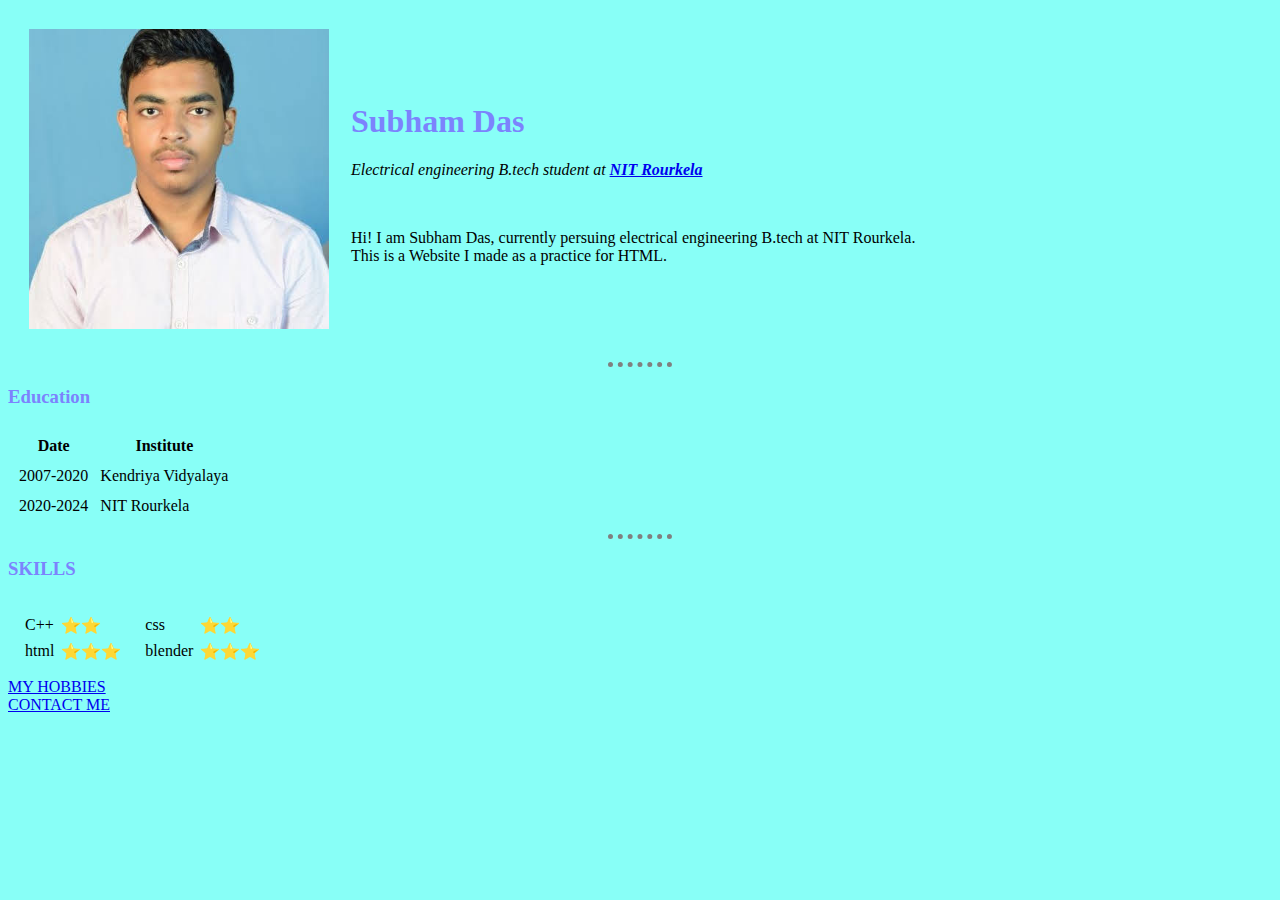
<file: index.html>
<!DOCTYPE html>
<html lang="en" dir="ltr">

<head>
  <meta charset="utf-8">
  <title>Subham's website</title>
  <link rel="stylesheet" href="css/style.css">
</head>

<body>
  <table cellspacing="20px">
    <tr>
      <td><img src="myImage.jpg" alt="Stock image" height="300" width="300" ></td>
      <td><h1>Subham Das</h1>
      <p><em>Electrical engineering B.tech student at <strong><a href="https://www.nitrkl.ac.in/">NIT Rourkela</strong></a></em> </p>
      <br>
      <p>Hi! I am Subham Das, currently persuing electrical engineering B.tech at NIT Rourkela. <br>This is a Website I made as a practice for HTML.</p></td>
    </tr>
  </table>
  <hr>
  <h3><b>Education</b></h3>
  <table cellspacing="10px">
    <thead>
      <th>Date</th>
      <th>Institute</th>
    </thead>
    <tbody>
      <tr>
        <td>
          2007-2020
        </td>
        <td>
          Kendriya Vidyalaya
        </td>
      </tr>
      <tr>
        <td>
          2020-2024
        </td>
        <td>
          NIT Rourkela
        </td>
      </tr>
    </tbody>
  </table>
  <hr>
  <h3>SKILLS</h3>

  <table cellspacing="10px">
    <tr>
      <td><table cellspacing="5px">
        <tr>
          <td>C++</td>
          <td>⭐⭐</td>
        </tr>
        <tr>
          <td>html</td>
          <td>⭐⭐⭐</td>
        </tr>

      </table></td>
      <td>
        <table cellspacing="5px">
          <tr>
            <td>css</td>
            <td>⭐⭐</td>
          </tr>
          <tr>
            <td>blender</td>
            <td>⭐⭐⭐</td>
          </tr>
        </table>
      </td>
    </tr>

  </table>

  <a href="myHobbies.html" target="blank">MY HOBBIES</a>
  <br>
  <a href="contact.html" target="blank">CONTACT ME</a>


</body>

</html>
</file>
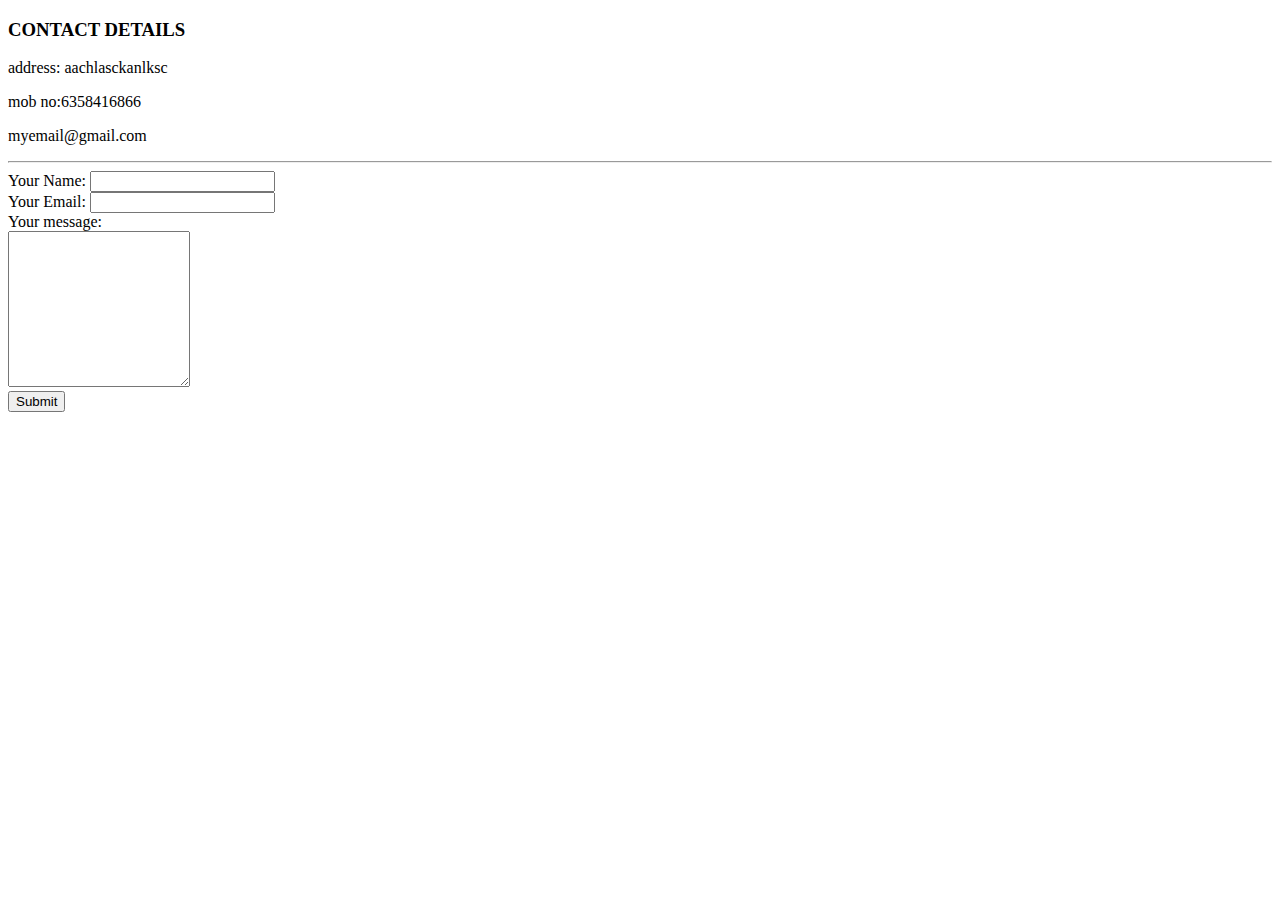
<file: contact.html>
<!DOCTYPE html>
<html lang="en" dir="ltr">

<head>
  <meta charset="utf-8">
  <title></title>
</head>

<body>
  <h3>CONTACT DETAILS</h3>
  <p>address: aachlasckanlksc</p>
  <p>mob no:6358416866</p>
  <p>myemail@gmail.com</p>
  <hr>


  <form class="" action="mailto:subhamdassneha@gmail.com" method="post" enctype="text/plain">
    <label for="">Your Name:</label>
    <input type="text" name="Your Name" value="" required><br>
    <label for="">Your Email:</label>
    <input type="email" name="Your email" value=""><br>
    <label for="">Your message:</label><br>
    <textarea name="Your Message" rows="10" cols="20"></textarea><br>
    <input type="submit" name="">

  </form>
</body>

</html>
</file>
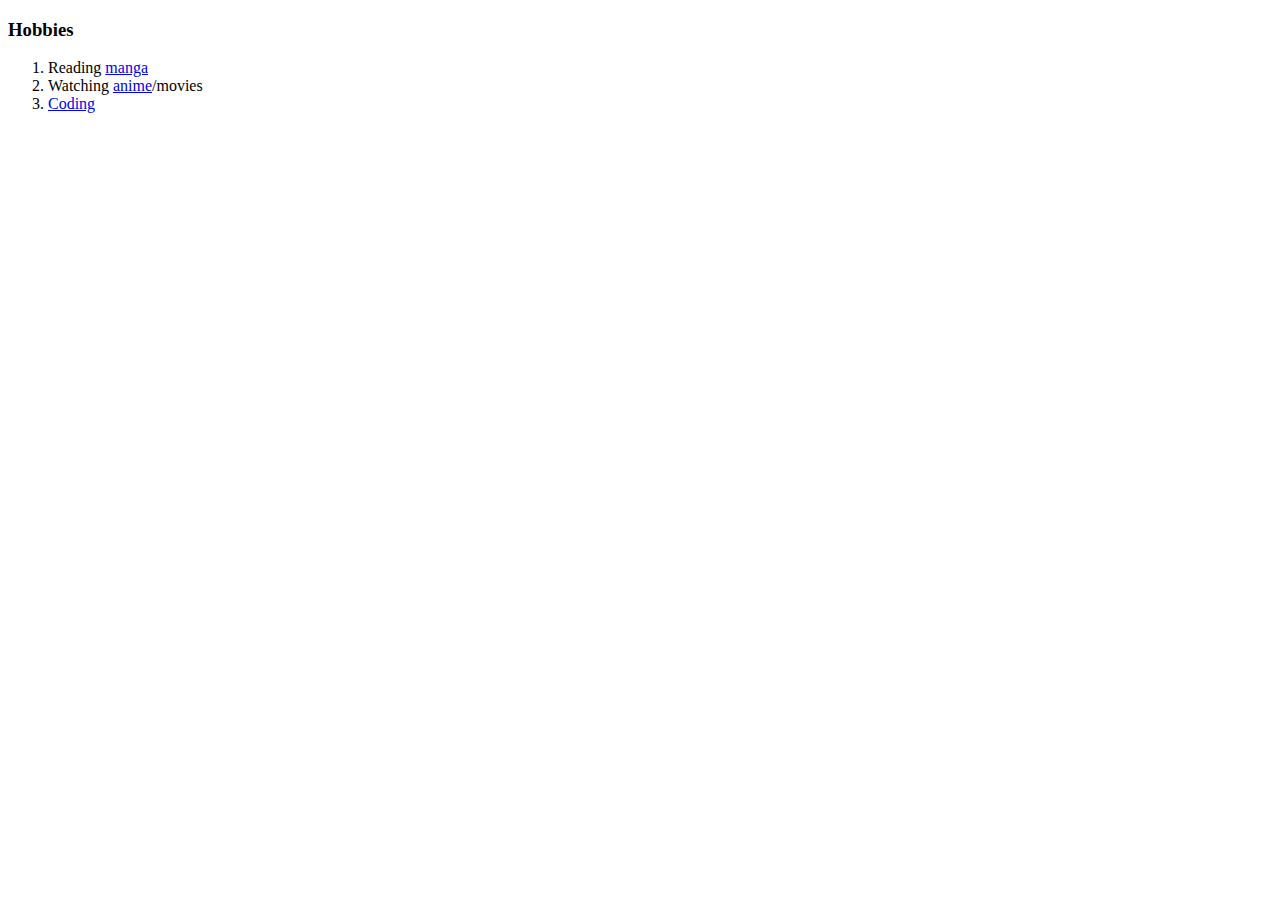
<file: My_hobbies.html>
<!DOCTYPE html>
<html lang="en" dir="ltr">
  <head>
    <meta charset="utf-8">
    <title>MY HOBBIES</title>
  </head>
  <body>
    <h3>Hobbies</h3>
    <ol>
      <li>Reading <a href="https://en.wikipedia.org/wiki/Manga">manga</a> </li>
      <li>Watching <a href="https://en.wikipedia.org/wiki/Anime">anime</a>/movies</li>
      <li><a href="https://en.wikipedia.org/wiki/Computer_programming">Coding</a></li>
    </ol>
  </body>
</html>
</file>
<file: css/style.css>
body{
  background-color: #88FFF7;
}
h1{
  color: #7C83FD;
}

h3{
  color: #7C83FD;
}


hr{
  border-style: dotted none none;
  border-color: grey;
  border-width: 5px;
  width: 5%;
}
</file>
